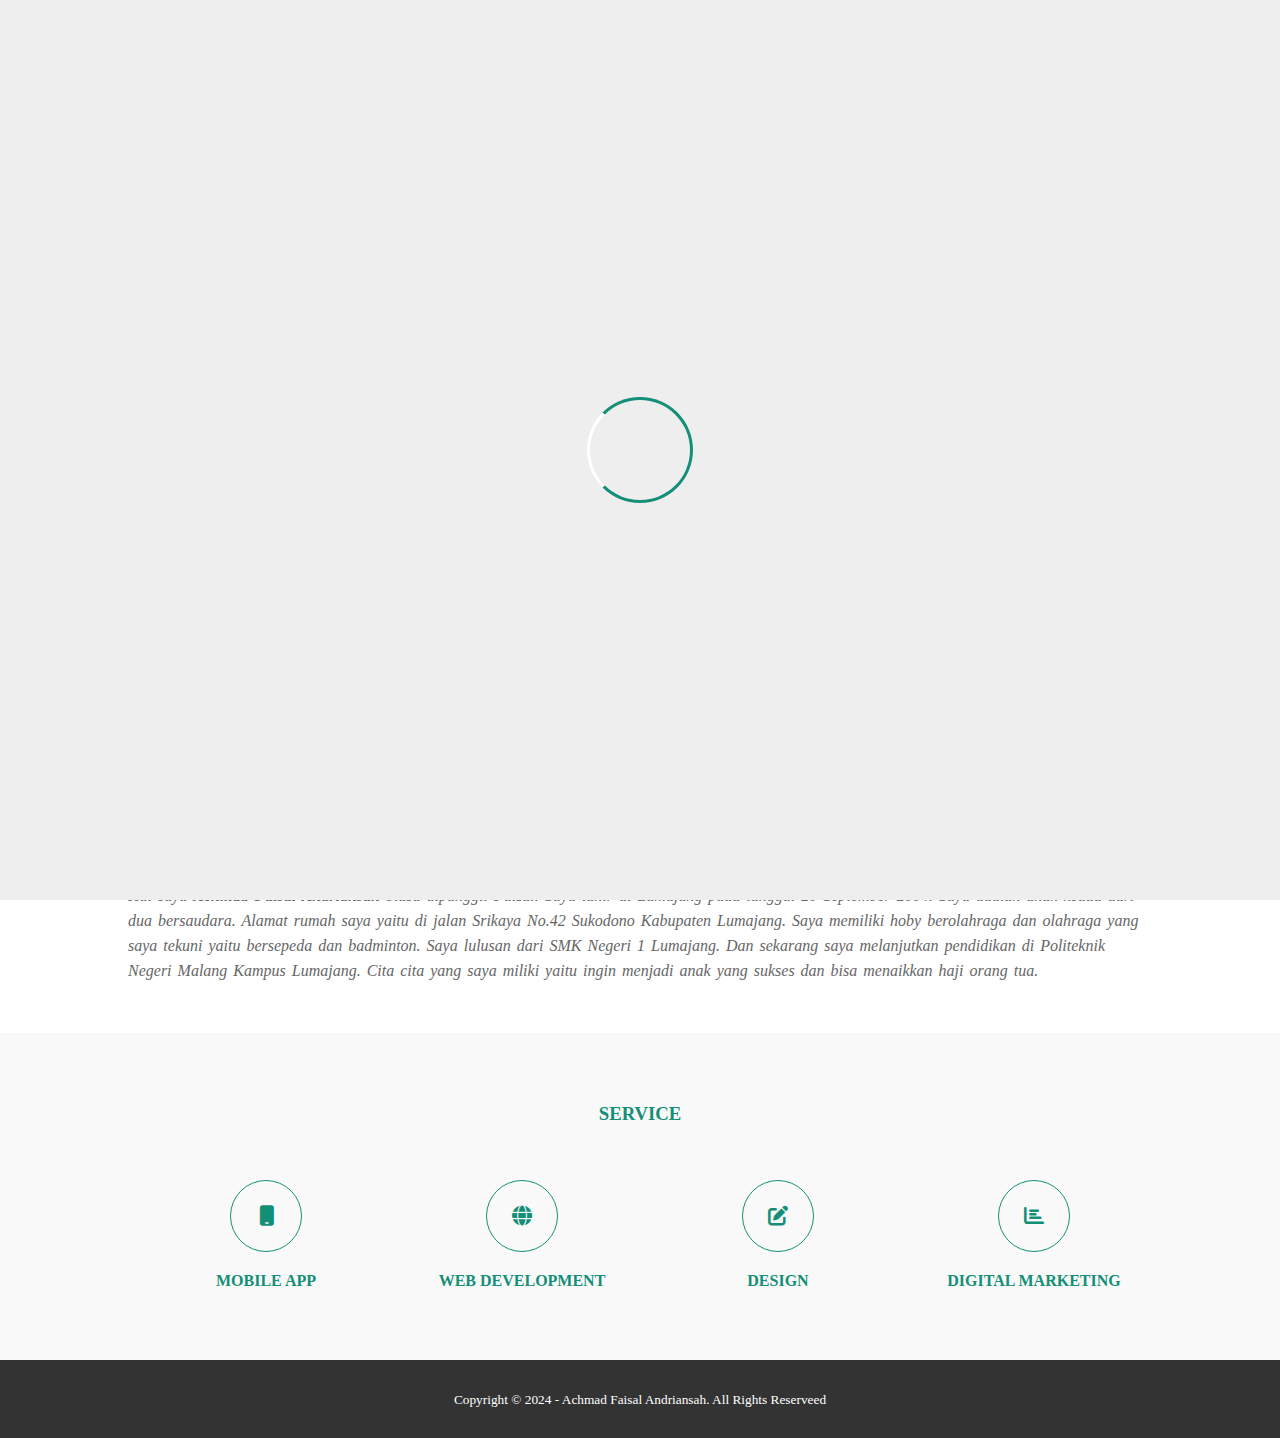
<file: Index.html>
<!DOCTYPE html>
<html>
    <head>
        <meta charset="utf-8">
        <meta name="viewport" content="width=device-width, initial-scale=1">
        <title>Achmad Faisal Andriansah</title>
        <link rel="stylesheet" type="text/css" href="style.css">
        <link rel="stylesheet" type="text/css" href="https://cdnjs.cloudflare.com/ajax/libs/font-awesome/6.5.1/css/all.min.css">
        <script src="https://code.jquery.com/jquery-3.7.1.min.js" integrity="sha256-/JqT3SQfawRcv/BIHPThkBvs0OEvtFFmqPF/lYI/Cxo=" crossorigin="anonymous"></script>
        <link rel="icon" type="image/x-icon" href="Windy City Bulls.png">
    </head>
    <body>
        <div class="bg-loader">
            <div class="loader">
                
            </div>
        </div>

        <!--header-->
        <div class="medsos">
            <div class="container">
                <ul>
                    <li><a href="https://web.facebook.com/achmad.f.andriansah"><i class="fa-brands fa-facebook"></i></a></li>
                    <li><a href="https://youtube.com/@03_achmadfaisalandriansah78?si=DuZZ5GlvQ0e80Gar"><i class="fa-brands fa-youtube"></i></a></li>
                    <li><a href="https://www.instagram.com/faisal_andriansah20/"><i class= "fa-brands fa-instagram"></i></i></a></li>
                </ul>
            </div>
        </div>
        <header>
            <div class="container">
            <h1><a href="Index.html">FAISAL</a></h1>
                <ul>
                    <li class="active"><a href="Index.html">HOME</a></li>
                    <li><a href="About.html">ABOUT</a></li>
                    <li><a href="Service.html">SERVICE</a></li>
                    <li><a href="Contact.html">CONTACT</a></li>
                </ul>
            </div>
        </header>

        <!--banner-->
        <section class="banner">
            <h2><b>WELCOME TO MY WEBSITE</b></h2>
        </section>
        
        <!--about-->
        <section class="About">
            <div class="container">
                <h3>ABOUT</h3>
                <p>Hai saya <b>Achmad Faisal Andriansah</b> biasa dipanggil Faisal. Saya lahir di Lumajang pada tanggal 20 September 2004.
                   Saya adalah anak kedua dari dua bersaudara. Alamat rumah saya yaitu di jalan Srikaya No.42 Sukodono Kabupaten Lumajang.
                   Saya memiliki hoby berolahraga dan olahraga yang saya tekuni yaitu bersepeda dan badminton. 
                   Saya lulusan dari SMK Negeri 1 Lumajang. Dan sekarang saya melanjutkan pendidikan di Politeknik Negeri Malang Kampus Lumajang. Cita cita yang saya miliki yaitu
                   ingin menjadi anak yang sukses dan bisa menaikkan haji orang tua.</p>
            </div>
        </section>

        <!--Service-->
        <section class="Service">
            <div class="container">
                <h3>SERVICE</h3>
                <div class="box">
                    <div class="col-4">
                        <div class="icon"><i class="fa-solid fa-mobile"></i></div>
                        <h4>MOBILE APP</h4>
                    </div>
                    <div class="box">
                        <div class="col-4">
                            <div class="icon"><i class="fa-solid fa-globe"></i></div>
                            <h4>WEB DEVELOPMENT</h4>
                    </div>
                    <div class="box">
                        <div class="col-4">
                            <div class="icon"><i class="fa-solid fa-edit"></i></div>
                            <h4>DESIGN </h4>
                    </div>
                    <div class="box">
                        <div class="col-4">
                            <div class="icon"><i class="fa-solid fa-chart-bar"></i></div>
                            <h4>DIGITAL MARKETING</h4>
        </section>

        <!--Footer-->
        <footer>
            <div class="container">
                <small>Copyright &copy; 2024 - Achmad Faisal Andriansah. All Rights Reserveed</small>
            </div>
        </footer>

        <script type="text/javascript">
            $(document).ready(function(){
                $(".bg-loader").hide();
            })
        </script>
        </body>
</html>
</file>
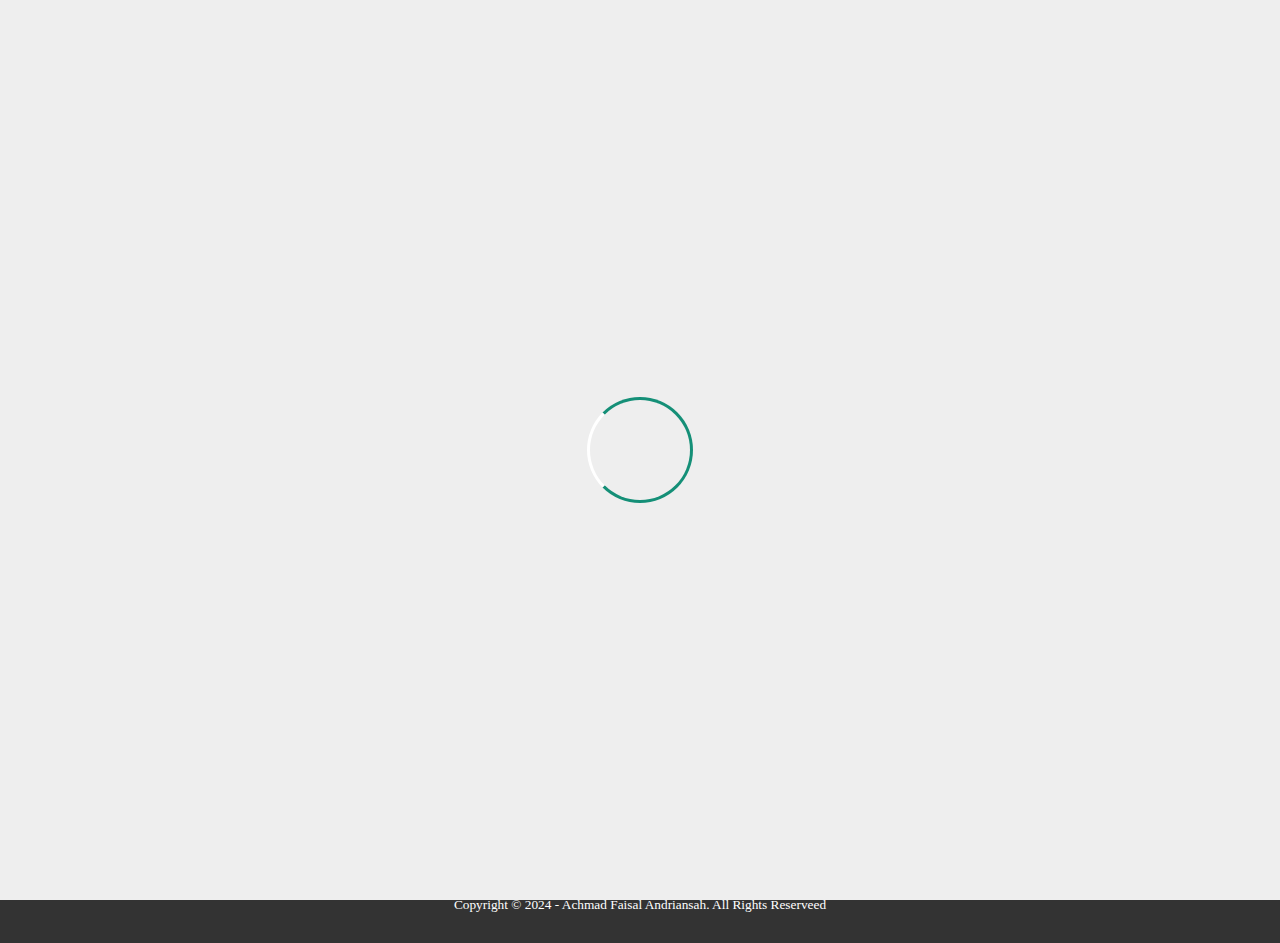
<file: About.html>
<!DOCTYPE html>
<html>
    <head>
        <meta charset="utf-8">
        <meta name="viewport" content="width=device-width, initial-scale=1">
        <title>Achmad Faisal Andriansah</title>
        <link rel="stylesheet" type="text/css" href="style.css">
        <link rel="stylesheet" type="text/css" href="https://cdnjs.cloudflare.com/ajax/libs/font-awesome/6.5.1/css/all.min.css">
        <script src="https://code.jquery.com/jquery-3.7.1.min.js" integrity="sha256-/JqT3SQfawRcv/BIHPThkBvs0OEvtFFmqPF/lYI/Cxo=" crossorigin="anonymous"></script>
        <link rel="icon" type="image/x-icon" href="Windy City Bulls.png">
    </head>
    <body>
        <div class="bg-loader">
            <div class="loader">
                
            </div>
        </div>

        <!--header-->
        <div class="medsos">
            <div class="container">
                <ul>
                    <li><a href="https://web.facebook.com/achmad.f.andriansah"><i class="fa-brands fa-facebook"></i></a></li>
                    <li><a href="https://youtube.com/@03_achmadfaisalandriansah78?si=DuZZ5GlvQ0e80Gar"><i class="fa-brands fa-youtube"></i></a></li>
                    <li><a href="https://www.instagram.com/faisal_andriansah20/"><i class= "fa-brands fa-instagram"></i></i></a></li>
                </ul>
            </div>
        </div>
        <header>
            <div class="container">
            <h1><a href="Index.html">FAISAL</a></h1>
                <ul>
                    <li><a href="Index.html">HOME</a></li>
                    <li class="active"><a href="About.html">ABOUT</a></li>
                    <li><a href="Service.html">SERVICE</a></li>
                    <li><a href="Contact.html">CONTACT</a></li>
                </ul>
            </div>
        </header>

        <!--Label-->
        <section class="Label">
            <div class="container">
                <p>Home / About</p>
            </div>
        </section>
        
        <!--about-->
        <section class="About">
            <div class="container">
                <img src="4.jpg" width="30%">
                <h3>ABOUT</h3>
                <p>Hai saya <b>Achmad Faisal Andriansah</b> biasa dipanggil Faisal. Saya lahir di Lumajang pada tanggal 20 September 2004.
                   Saya adalah anak kedua dari dua bersaudara. Alamat rumah saya yaitu di jalan Srikaya No.42 Sukodono Kabupaten Lumajang.
                   Saya memiliki hoby berolahraga dan olahraga yang saya tekuni yaitu bersepeda dan badminton. 
                   Saya lulusan dari SMK Negeri 1 Lumajang. Dan sekarang saya melanjutkan pendidikan di Politeknik Negeri Malang Kampus Lumajang. Cita cita yang saya miliki yaitu
                   ingin menjadi anak yang sukses dan bisa menaikkan haji orang tua.</p>
            </div>
        </section>

        <!--Footer-->
        <footer>
            <div class="container">
                <small>Copyright &copy; 2024 - Achmad Faisal Andriansah. All Rights Reserveed</small>
            </div>
        </footer>

        <script type="text/javascript">
            $(document).ready(function(){
                $(".bg-loader").hide();
            })
        </script>
        </body>
</html>
</file>
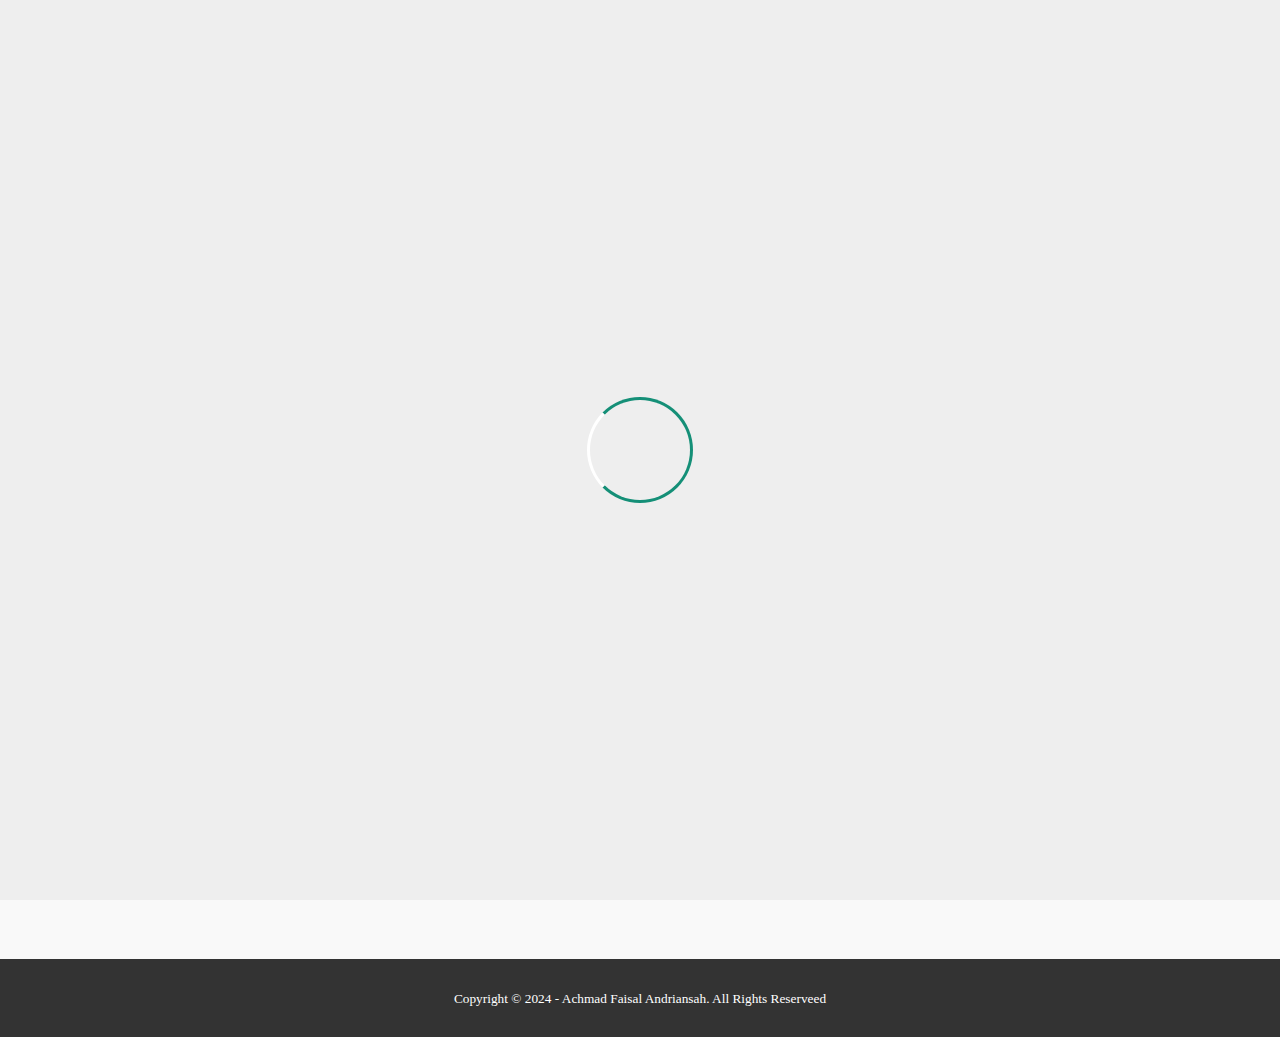
<file: Contact.html>
<!DOCTYPE html>
<html>
    <head>
        <meta charset="utf-8">
        <meta name="viewport" content="width=device-width, initial-scale=1">
        <title>Achmad Faisal Andriansah</title>
        <link rel="stylesheet" type="text/css" href="style.css">
        <link rel="stylesheet" type="text/css" href="https://cdnjs.cloudflare.com/ajax/libs/font-awesome/6.5.1/css/all.min.css">
        <script src="https://code.jquery.com/jquery-3.7.1.min.js" integrity="sha256-/JqT3SQfawRcv/BIHPThkBvs0OEvtFFmqPF/lYI/Cxo=" crossorigin="anonymous"></script>
        <link rel="icon" type="image/x-icon" href="Windy City Bulls.png">
    </head>
    <body>
        <div class="bg-loader">
            <div class="loader">
                
            </div>
        </div>

        <!--header-->
        <div class="medsos">
            <div class="container">
                <ul>
                    <li><a href="https://web.facebook.com/achmad.f.andriansah"><i class="fa-brands fa-facebook"></i></a></li>
                    <li><a href="https://youtube.com/@03_achmadfaisalandriansah78?si=DuZZ5GlvQ0e80Gar"><i class="fa-brands fa-youtube"></i></a></li>
                    <li><a href="https://www.instagram.com/faisal_andriansah20/"><i class= "fa-brands fa-instagram"></i></i></a></li>
            </div>
        </div>
        <header>
            <div class="container">
            <h1><a href="Index.html">FAISAL</a></h1>
                <ul>
                    <li><a href="Index.html">HOME</a></li>
                    <li><a href="About.html">ABOUT</a></li>
                    <li><a href="Service.html">SERVICE</a></li>
                    <li class="active"><a href="Contact.html">CONTACT</a></li>
                </ul>
            </div>
        </header>

         <!--Label-->
         <section class="Label">
            <div class="container">
                <p>Home / Contact</p>
            </div>
        </section>

        <!--Service-->
        <section class="Service">
            <div class="container">
                <h3>CONTACT INFO</h3>
                <div class="box">
                    <div class="col-4">
                        <h4>Address</h4>
                        <p>Jl. Srikaya No.42 Sukodono Lumajang</p>
                    </div>
                    <div class="col-4">
                        <h4>Email</h4>
                        <p>faisalrahmad039@gmail.com</p>
                    </div>
                    <div class="col-4">
                        <h4>Telp.</h4>
                        <p>(021) 333444555</p>
                    </div>
                    <div class="col-4">
                        <h4>Hp</h4>
                        <p>0819-9911-3413</p>
                    </div>
                </div>
                <iframe src="https://www.google.com/maps/embed?pb=!1m18!1m12!1m3!1d3949.9577748391753!2d113.23100537405512!3d-8.105782081087852!2m3!1f0!2f0!3f0!3m2!1i1024!2i768!4f13.1!3m3!1m2!1s0x2dd65d0b8b17172f%3A0x25f698e5c7c3b08f!2sJl.%20Srikaya%20No.42%2C%20Sukodono%2C%20Kutorenon%2C%20Kec.%20Sukodono%2C%20Kabupaten%20Lumajang%2C%20Jawa%20Timur%2067352!5e0!3m2!1sid!2sid!4v1709524361030!5m2!1sid!2sid" width="100%" height="450" style="border:0;" allowfullscreen="" loading="lazy" referrerpolicy="no-referrer-when-downgrade"></iframe>
                
        </section>

        <!--Footer-->
        <footer>
            <div class="container">
                <small>Copyright &copy; 2024 - Achmad Faisal Andriansah. All Rights Reserveed</small>
            </div>
        </footer>

        <script type="text/javascript">
            $(document).ready(function(){
                $(".bg-loader").hide();
            })
        </script>
        </body>
</html>
</file>
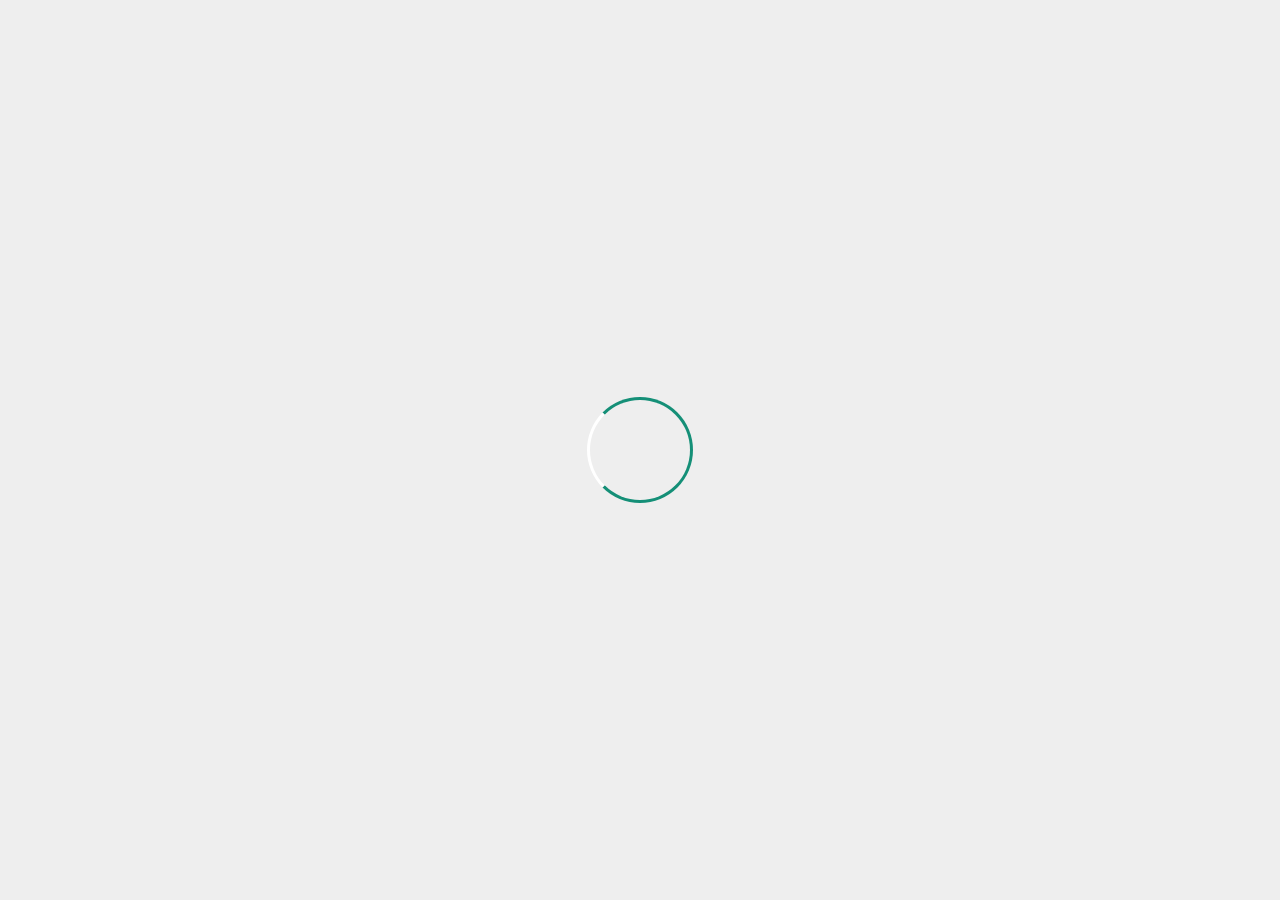
<file: Service.html>
<!DOCTYPE html>
<html>
    <head>
        <meta charset="utf-8">
        <meta name="viewport" content="width=device-width, initial-scale=1">
        <title>Achmad Faisal Andriansah</title>
        <link rel="stylesheet" type="text/css" href="style.css">
        <link rel="stylesheet" type="text/css" href="https://cdnjs.cloudflare.com/ajax/libs/font-awesome/6.5.1/css/all.min.css">
        <script src="https://code.jquery.com/jquery-3.7.1.min.js" integrity="sha256-/JqT3SQfawRcv/BIHPThkBvs0OEvtFFmqPF/lYI/Cxo=" crossorigin="anonymous"></script>
        <link rel="icon" type="image/x-icon" href="Windy City Bulls.png">
    </head>
    <body>
        <div class="bg-loader">
            <div class="loader">
                
            </div>
        </div>

        <!--header-->
        <div class="medsos">
            <div class="container">
                <ul>
                    <li><a href="https://web.facebook.com/achmad.f.andriansah"><i class="fa-brands fa-facebook"></i></a></li>
                    <li><a href="https://youtube.com/@03_achmadfaisalandriansah78?si=DuZZ5GlvQ0e80Gar"><i class="fa-brands fa-youtube"></i></a></li>
                    <li><a href="https://www.instagram.com/faisal_andriansah20/"><i class= "fa-brands fa-instagram"></i></i></a></li>
                </ul>
            </div>
        </div>
        <header>
            <div class="container">
            <h1><a href="Index.html">FAISAL</a></h1>
                <ul>
                    <li><a href="Index.html">HOME</a></li>
                    <li><a href="About.html">ABOUT</a></li>
                    <li class="active"><a href="Service.html">SERVICE</a></li>
                    <li><a href="Contact.html">CONTACT</a></li>
                </ul>
            </div>
        </header>

         <!--Label-->
         <section class="Label">
            <div class="container">
                <p>Home / Service</p>
            </div>
        </section>

        <!--Service-->
        <section class="Service">
            <div class="container">
                <h3>SERVICE</h3>
                <div class="box">
                    <div class="col-4">
                        <div class="icon"><i class="fa-solid fa-mobile"></i></div>
                        <h4>MOBILE APP</h4>
                    </div>
                    <div class="box">
                        <div class="col-4">
                            <div class="icon"><i class="fa-solid fa-globe"></i></div>
                            <h4>WEB DEVELOPMENT</h4>
                    </div>
                    <div class="box">
                        <div class="col-4">
                            <div class="icon"><i class="fa-solid fa-edit"></i></div>
                            <h4>DESIGN </h4>
                    </div>
                    <div class="box">
                        <div class="col-4">
                            <div class="icon"><i class="fa-solid fa-chart-bar"></i></div>
                            <h4>DIGITAL MARKETING</h4>
        </section>

        <!--Footer-->
        <footer>
            <div class="container">
                <small>Copyright &copy; 2024 - Achmad Faisal Andriansah. All Rights Reserveed</small>
            </div>
        </footer>

        <script type="text/javascript">
            $(document).ready(function(){
                $(".bg-loader").hide();
            })
        </script>
        </body>
</html>
</file>
<file: style.css>
* {
    padding: 0;
    margin: 0;
    font-family: Georgia, 'Times New Roman', Times, serif;
}
a {
    color: inherit;
    text-decoration: none;

}

.medsos{
    padding: 10px 0;
    background-color: #148F77;
}
.medsos ul li {
    display: inline-block;
    color: #fff;
    margin-right: 20px;
}
.container{
    width: 80%;
    margin:0 auto;
}
.container::after{
    content: "";
    display: block;
    clear: both;
}
header h1{
    float: left;
    padding: 15px 0;
    color: #148F77;
}
header ul {
    float: right;
}
header ul li{
    display: inline-block;
}
header ul li a{
    padding: 25px 20px;
    display: inline-block;
}
header ul li a:hover{
    background-color: #148F77;
    color: #fff;
}
.active {
    background-color: #148F77;
    color: #fff;
}
.banner{
    height: 60vh;
    background-image: url('3.jpg');
    background-size: cover;
    position: relative;
    display: flex;
    justify-content: center;
    align-items: center;
}
.banner::after{
    content: '';
    display: block;
    position: absolute;
    top: 0%;
    left:0%;
    right: 0%;
    bottom: 0%;
    background-color: rgba(20, 143, 119, .6);
}
.banner h2{
    color: #fff;
    z-index: 1;
    padding: 20px 25px;
    border: 3px solid #fff;
}
section{
    padding: 50px 0;
}
section h3{
    text-align: center;
    padding: 20px 0;
    color: #148F77;
    margin-bottom: 25px;

.About,
.Service{
    padding-bottom: 100px;
}
}
.About p{
    color: #666;
    word-spacing: 2px;
    line-height: 25px;
    text-align: left;
    font-style: italic;
}
.Service{
    background-color: #f9f9f9;
}
.box{
    color: #148F77;
}
footer{
    padding: 30px 0;
    background-color: #333;
    color: #fff;
    text-align: center;
}

.box::after{
    content: '';
    display: block;
    clear: both;
}

.box .col-4{
    width: 25%;
    padding-left: 20px;
    box-sizing: border-box;
    text-align: center;
    float: left;
}
.icon{
    width: 70px;
    height: 70px;
    border: 1px solid;
    border-radius: 50%;
    text-align: center;
    line-height: 70px;
    font-size: 20px;
    margin: 10px auto;
}
.box .col-4 h4{
    margin: 20px 0;
    font-family: 'Times New Roman', Times, serif;
}
.bg-loader{
    background-color: #eee;
    position: fixed;
    top: 0;
    left: 0;
    right: 0;
    bottom: 0;
    z-index: 9999;
    display: flex;
    justify-content: center;
    align-items: center;
}
.bg-loader .loader{
    width: 100px;
    height: 100px;
    border: 3px solid #fff;
    border-radius: 50%;
    border-top-color: #148F77;
    border-right-color: #148F77;
    border-bottom-color: #148F77;
    animation: puterin .8s linear infinite;
}
.Label{
    background-color: #148F77;
    color: #fff;
}
img {
    position: relative;
    top: 20px; 
    left: 380px; 
    height: 350px;
 }
 
@keyframes puterin {
    100%{
        transform: rotate(360deg);
    }
}
</file>
